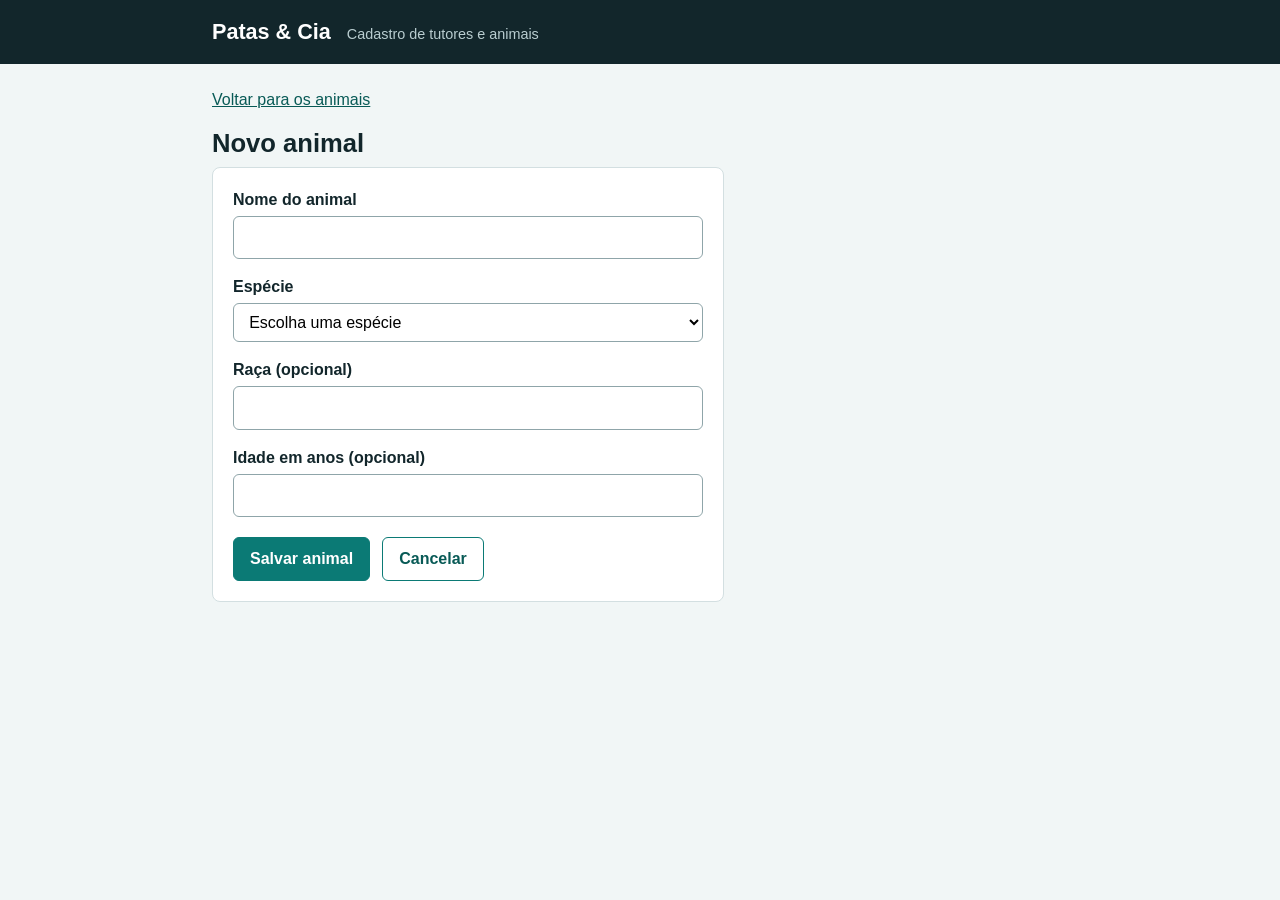
<file: static/animal-form.html>
<!DOCTYPE html>
<html lang="pt-BR">
<head>
  <meta charset="utf-8">
  <meta name="viewport" content="width=device-width, initial-scale=1">
  <title>Animal | Patas &amp; Cia</title>
  <link rel="stylesheet" href="css/style.css">
</head>
<body>
  <header class="topo"><div class="topo__conteudo"><a class="topo__marca" href="index.html">Patas &amp; Cia</a><span class="topo__legenda">Cadastro de tutores e animais</span></div></header>
  <main>
    <a class="voltar" id="voltar" href="#">Voltar para os animais</a>
    <h1 id="titulo">Novo animal</h1>
    <div id="aviso" class="aviso" role="alert" hidden></div>
    <form id="formulario" class="formulario" novalidate>
      <div class="campo">
        <label for="nome">Nome do animal</label>
        <input id="nome" name="nome" autocomplete="off">
        <p class="campo__erro" data-erro="nome"></p>
      </div>
      <div class="campo">
        <label for="especie">Espécie</label>
        <select id="especie" name="especie">
          <option value="">Escolha uma espécie</option>
          <option>Cão</option><option>Gato</option><option>Ave</option>
          <option>Roedor</option><option>Réptil</option><option>Outro</option>
        </select>
        <p class="campo__erro" data-erro="especie"></p>
      </div>
      <div class="campo">
        <label for="raca">Raça (opcional)</label>
        <input id="raca" name="raca" autocomplete="off">
      </div>
      <div class="campo">
        <label for="idade_anos">Idade em anos (opcional)</label>
        <input id="idade_anos" name="idade_anos" type="number" inputmode="numeric">
        <p class="campo__erro" data-erro="idade_anos"></p>
      </div>
      <div class="formulario__acoes">
        <button class="botao" type="submit">Salvar animal</button>
        <a class="botao botao--secundario" id="cancelar" href="#">Cancelar</a>
      </div>
    </form>
  </main>
  <script src="js/api.js"></script>
  <script src="js/animal-form.js"></script>
</body>
</html>
</file>
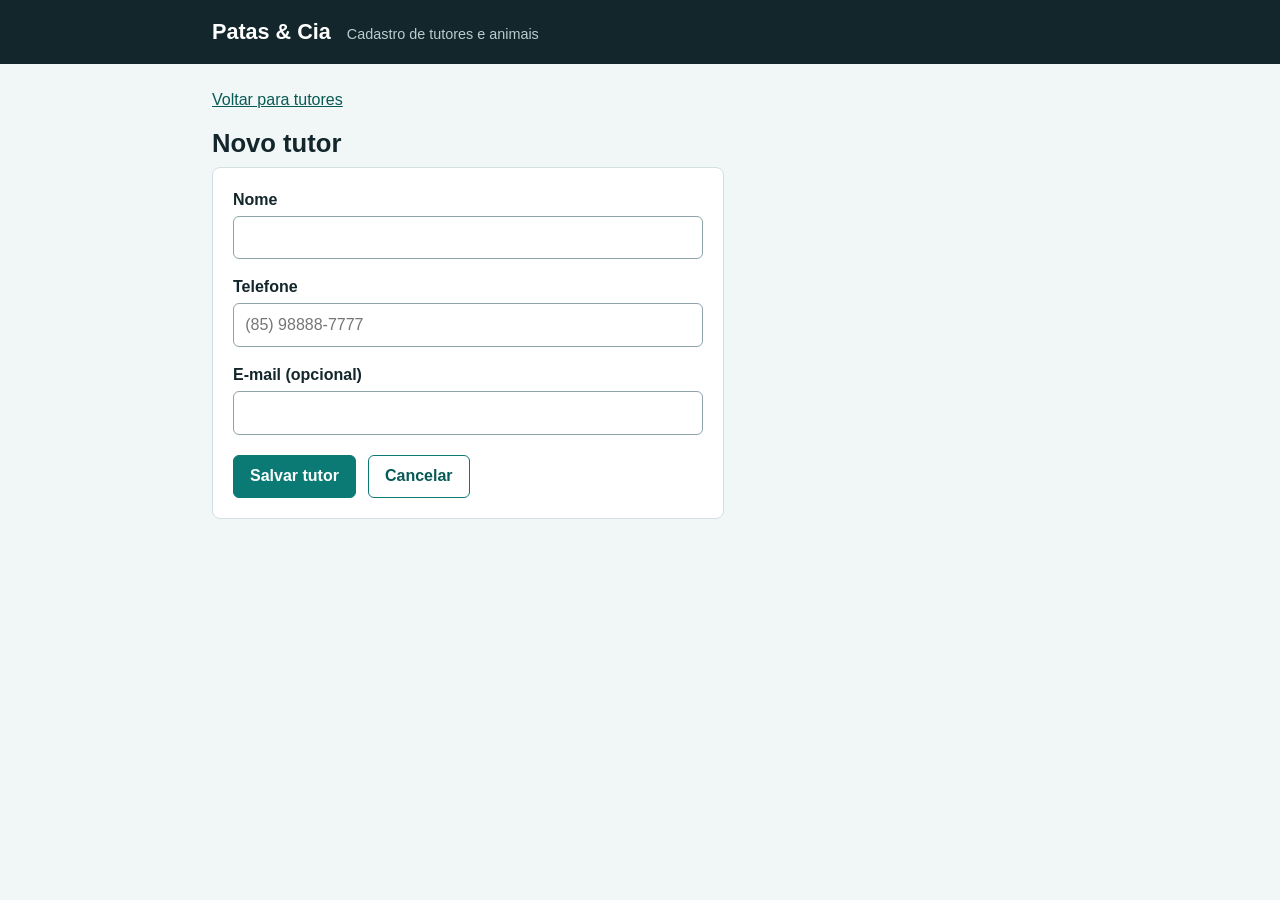
<file: static/tutor-form.html>
<!DOCTYPE html>
<html lang="pt-BR">
<head>
  <meta charset="utf-8">
  <meta name="viewport" content="width=device-width, initial-scale=1">
  <title>Tutor | Patas &amp; Cia</title>
  <link rel="stylesheet" href="css/style.css">
</head>
<body>
  <header class="topo"><div class="topo__conteudo"><a class="topo__marca" href="index.html">Patas &amp; Cia</a><span class="topo__legenda">Cadastro de tutores e animais</span></div></header>
  <main>
    <a class="voltar" href="index.html">Voltar para tutores</a>
    <h1 id="titulo">Novo tutor</h1>
    <div id="aviso" class="aviso" role="alert" hidden></div>
    <form id="formulario" class="formulario" novalidate>
      <div class="campo">
        <label for="nome">Nome</label>
        <input id="nome" name="nome" autocomplete="off">
        <p class="campo__erro" data-erro="nome"></p>
      </div>
      <div class="campo">
        <label for="telefone">Telefone</label>
        <input id="telefone" name="telefone" inputmode="tel" placeholder="(85) 98888-7777">
        <p class="campo__erro" data-erro="telefone"></p>
      </div>
      <div class="campo">
        <label for="email">E-mail (opcional)</label>
        <input id="email" name="email" type="email">
        <p class="campo__erro" data-erro="email"></p>
      </div>
      <div class="formulario__acoes">
        <button class="botao" type="submit">Salvar tutor</button>
        <a class="botao botao--secundario" href="index.html">Cancelar</a>
      </div>
    </form>
  </main>
  <script src="js/api.js"></script>
  <script src="js/tutor-form.js"></script>
</body>
</html>
</file>
<file: static/css/style.css>
:root {
  --fundo: #f1f6f6;
  --superficie: #ffffff;
  --tinta: #12262b;
  --tinta-suave: #4a5f65;
  --linha: #d3dfe1;
  --destaque: #0b7a75;
  --destaque-escuro: #085a56;
  --perigo: #b3261e;
  --perigo-fundo: #fdecea;
  --fonte: "Segoe UI", "Helvetica Neue", Arial, sans-serif;
}

* { box-sizing: border-box; }

body {
  margin: 0;
  background: var(--fundo);
  color: var(--tinta);
  font: 1rem/1.5 var(--fonte);
}

.topo { background: var(--tinta); color: #fff; }
.topo__conteudo { max-width: 56rem; margin: 0 auto; padding: 1rem 1.25rem; display: flex; align-items: baseline; gap: 1rem; flex-wrap: wrap; }
.topo__marca { font-size: 1.35rem; font-weight: 700; color: #fff; text-decoration: none; }
.topo__legenda { color: #b9cdd0; font-size: .9rem; }

main { max-width: 56rem; margin: 0 auto; padding: 1.5rem 1.25rem 3rem; }
h1 { font-size: 1.6rem; margin: 0 0 .25rem; }
.subtitulo { color: var(--tinta-suave); margin: 0 0 1.25rem; }
.voltar { display: inline-block; margin-bottom: .75rem; color: var(--destaque-escuro); }

.barra { display: flex; justify-content: space-between; align-items: center; gap: 1rem; flex-wrap: wrap; margin-bottom: 1rem; }

.botao { display: inline-block; border: 1px solid var(--destaque); background: var(--destaque); color: #fff; padding: .55rem 1rem; border-radius: 6px; font: inherit; font-weight: 600; text-decoration: none; cursor: pointer; }
.botao:hover { background: var(--destaque-escuro); }
.botao--secundario { background: transparent; color: var(--destaque-escuro); }
.botao--secundario:hover { background: #e2eeee; }
.botao--perigo { background: transparent; color: var(--perigo); border-color: var(--perigo); }
.botao--perigo:hover { background: var(--perigo-fundo); }
.botao--pequeno { padding: .3rem .65rem; font-size: .9rem; }
:focus-visible { outline: 3px solid #f2b705; outline-offset: 2px; }

.tabela-envoltorio { overflow-x: auto; background: var(--superficie); border: 1px solid var(--linha); border-radius: 8px; }
table { width: 100%; border-collapse: collapse; }
th, td { text-align: left; padding: .7rem .9rem; border-bottom: 1px solid var(--linha); }
th { font-size: .85rem; color: var(--tinta-suave); font-weight: 600; }
tr:last-child td { border-bottom: 0; }
.acoes { display: flex; gap: .5rem; justify-content: flex-end; white-space: nowrap; }
.vazio { padding: 1.5rem .9rem; color: var(--tinta-suave); }

.aviso { background: var(--perigo-fundo); border-left: 4px solid var(--perigo); color: #7a1912; padding: .75rem 1rem; border-radius: 4px; margin-bottom: 1rem; }
.aviso[hidden] { display: none; }

.formulario { background: var(--superficie); border: 1px solid var(--linha); border-radius: 8px; padding: 1.25rem; max-width: 32rem; }
.campo { margin-bottom: 1rem; }
.campo label { display: block; font-weight: 600; margin-bottom: .25rem; }
.campo input, .campo select { width: 100%; padding: .55rem .7rem; font: inherit; border: 1px solid #8fa5a9; border-radius: 6px; background: #fff; }
.campo input[aria-invalid="true"], .campo select[aria-invalid="true"] { border-color: var(--perigo); background: var(--perigo-fundo); }
.campo__erro { color: var(--perigo); font-size: .9rem; margin: .25rem 0 0; min-height: 0; }
.campo__ajuda { color: var(--tinta-suave); font-size: .85rem; margin: .25rem 0 0; }
.formulario__acoes { display: flex; gap: .75rem; margin-top: 1.25rem; }
</file>
